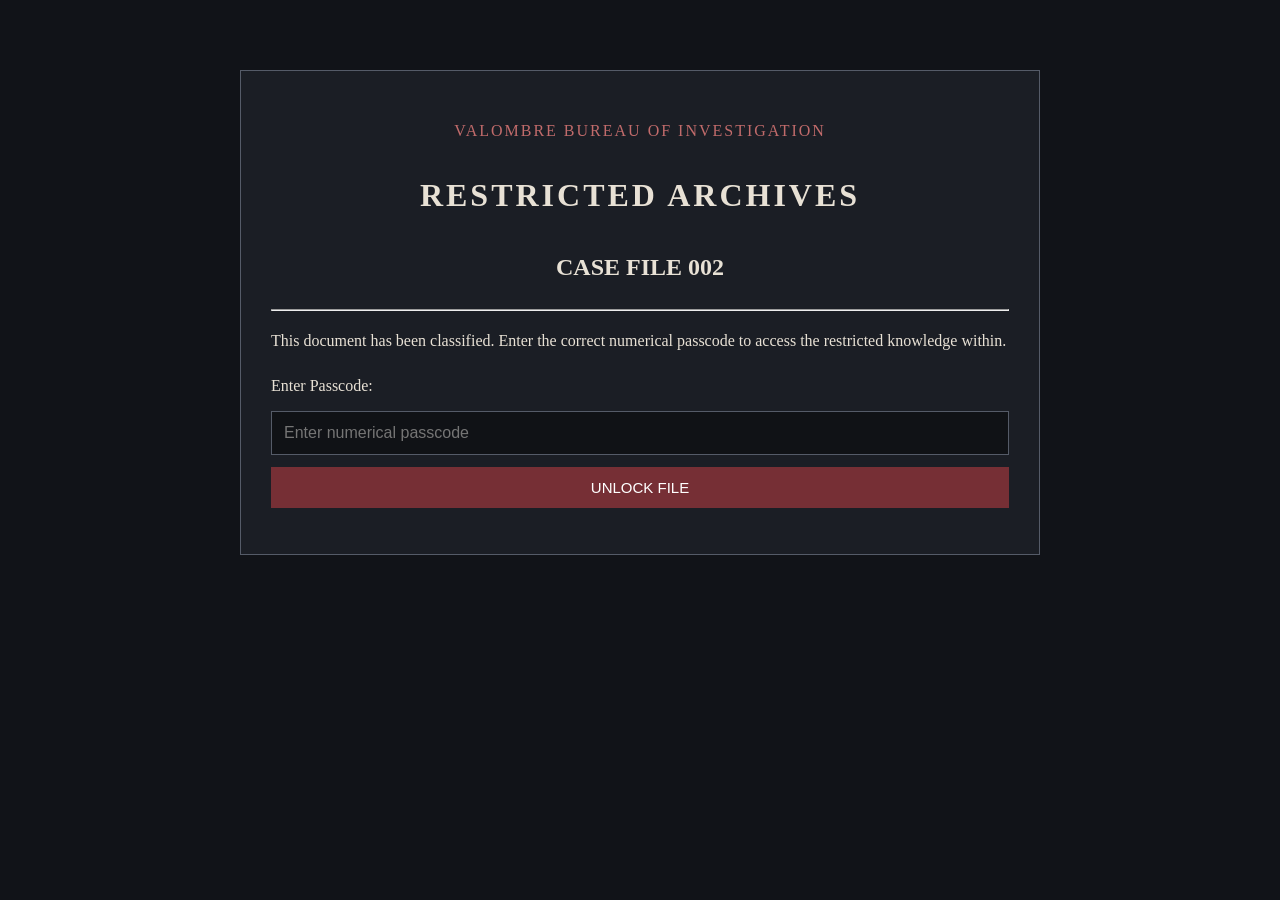
<file: Index.html>
<html lang="en">
<head>
    <meta charset="UTF-8">
    <meta name="viewport" content="width=device-width, initial-scale=1.0">
    <title>VBI Archives - File 002</title>

    <style>
        body {
            background-color: #111318;
            color: #e8e1d5;
            font-family: Georgia, "Times New Roman", serif;
            max-width: 800px;
            margin: 50px auto;
            padding: 20px;
            line-height: 1.8;
        }

        .container {
            background-color: #1b1e25;
            border: 1px solid #555b68;
            padding: 30px;
        }

        h1, h2 {
            text-align: center;
        }

        h1 {
            letter-spacing: 3px;
        }

        .label {
            text-align: center;
            color: #c16b6b;
            letter-spacing: 2px;
        }

        input {
            width: 100%;
            padding: 12px;
            margin-top: 10px;
            box-sizing: border-box;
            background: #101216;
            color: white;
            border: 1px solid #555b68;
            font-size: 16px;
        }

        button {
            width: 100%;
            padding: 12px;
            margin-top: 12px;
            background: #762f35;
            color: white;
            border: none;
            cursor: pointer;
            font-size: 15px;
        }

        button:hover {
            background: #984149;
        }

        #message {
            text-align: center;
            margin-top: 15px;
            color: #e18b8b;
        }

        #funFact {
            display: none;
            margin-top: 30px;
            border-top: 1px solid #555b68;
            padding-top: 20px;
        }

        #funFact p {
            text-align: justify;
        }

        .success {
            color: #9acba4;
            text-align: center;
        }
    </style>
</head>

<body>

<div class="container">

    <p class="label">VALOMBRE BUREAU OF INVESTIGATION</p>
    <h1>RESTRICTED ARCHIVES</h1>
    <h2>CASE FILE 002</h2>

    <hr>

    <p>
        This document has been classified.
        Enter the correct numerical passcode to access
        the restricted knowledge within.
    </p>

    <form id="passcodeForm">
        <label for="passcode">Enter Passcode:</label>
        <input
            type="number"
            id="passcode"
            placeholder="Enter numerical passcode"
            required
        >

        <button type="submit">UNLOCK FILE</button>
    </form>

    <p id="message"></p>

    <section id="funFact">
        <h2 class="success">ACCESS GRANTED</h2>
        <h2>THIS CHAPTER'S FUN FACT: RETRACERS</h2>

        <p>
            1318 2605161917062209, 23191709 1318081326130825051623 20192323092323 05 22052209 17051113070516 0510101318132403 1518190118 0523 220924220507131811, 0516161901131811 24120917 2419 252309 2412091322 17051805 2419 2209071918232422250724 20052324 092609182423 011324121318 05 08092313111805240908 05220905. 2412092309 1318081326130825051623 052209 1518190118 0523 220924220507092223, 051808 2412091322 050613161324130923 052209 07191823130809220908 13182605162505061609 2419 0722131713180516 1318260923241311052413191823.
        </p>

        <p>
            0603 07120518180916131811 2412091322 17051805 13182419 05 1619070524131918, 05 2209242205070922 070518 110524120922 241209 2209231308250516 050924120922 16091024 060912131808 0603 161326131811 060913181123, 17051113070516 201209181917091805, 051808 2012032313070516 081323242522060518070923. 24120903 24120918 0109052609 2412092309 242205070923 13182419 05 2320090724220516 20221914090724131918 1910 20052324 092609182423, 0516161901131811 190623092226092223 2419 01132418092323 102205111709182423 1910 01120524 1907072522220908.
        </p>

        <p>
            12190109260922, 220924220507131811 1323 181924 241209 23051709 0523 230909131811 241209 20052324 132423091610. 05 20221914090724131918 070518 19181603 0609 0523 0507072522052409 0523 241209 242205070923 16091024 060912131808. 1922081318052203 171926091709182423 170503 0609 22090719182324222507240908 07160905221603, 0112131609 07191826092223052413191823, 100507130516 1009052425220923, 051808 05072413191823 131826191626131811 2019010922102516 1705111307 170503 052020090522 081323241922240908 1922 07191720160924091603 050623091824.
        </p>

        <p>
            241209 20221907092323 05162319 120523 1613171324052413191823. 160522110922 0522090523 22092125132209 17192209 17051805, 051808 1916080922 092609182423 060907191709 131807220905231318111603 081310101307251624 2419 2209071918232422250724 0523 2412091322 2209231308250516 050924120922 08132323132005240923. 23151316160908 1318081326130825051623 070518 09260918 131824092210092209 01132412 05 2209242205070922'23 01192215 0603 17052315131811, 08132324192224131811, 1922 07191824051713180524131811 2412092309 242205070923.
        </p>

        <p>
            06090705252309 1910 24121323, 220924220507092223 052209 121311121603 231925111224 0510240922 0603 241209 2605161917062209 062522090525 1910 13182609232413110524131918. 2412091322 2022191409072413191823 070518 220926090516 19260922161919150908 0926130809180709, 090220192309 0719182422050813072413191823 1318 01132418092323 240923241317191803, 051808 12091620 13182609232413110524192223 2013090709 2419110924120922 241209 2309212509180709 1910 05 0722131709.
        </p>

        <hr>

        <p class="success">
            END OF RESTRICTED DOCUMENT
        </p>
    </section>

</div>

    <script src="Chapter2.js" defer></script>



</body>
</html>
</file>
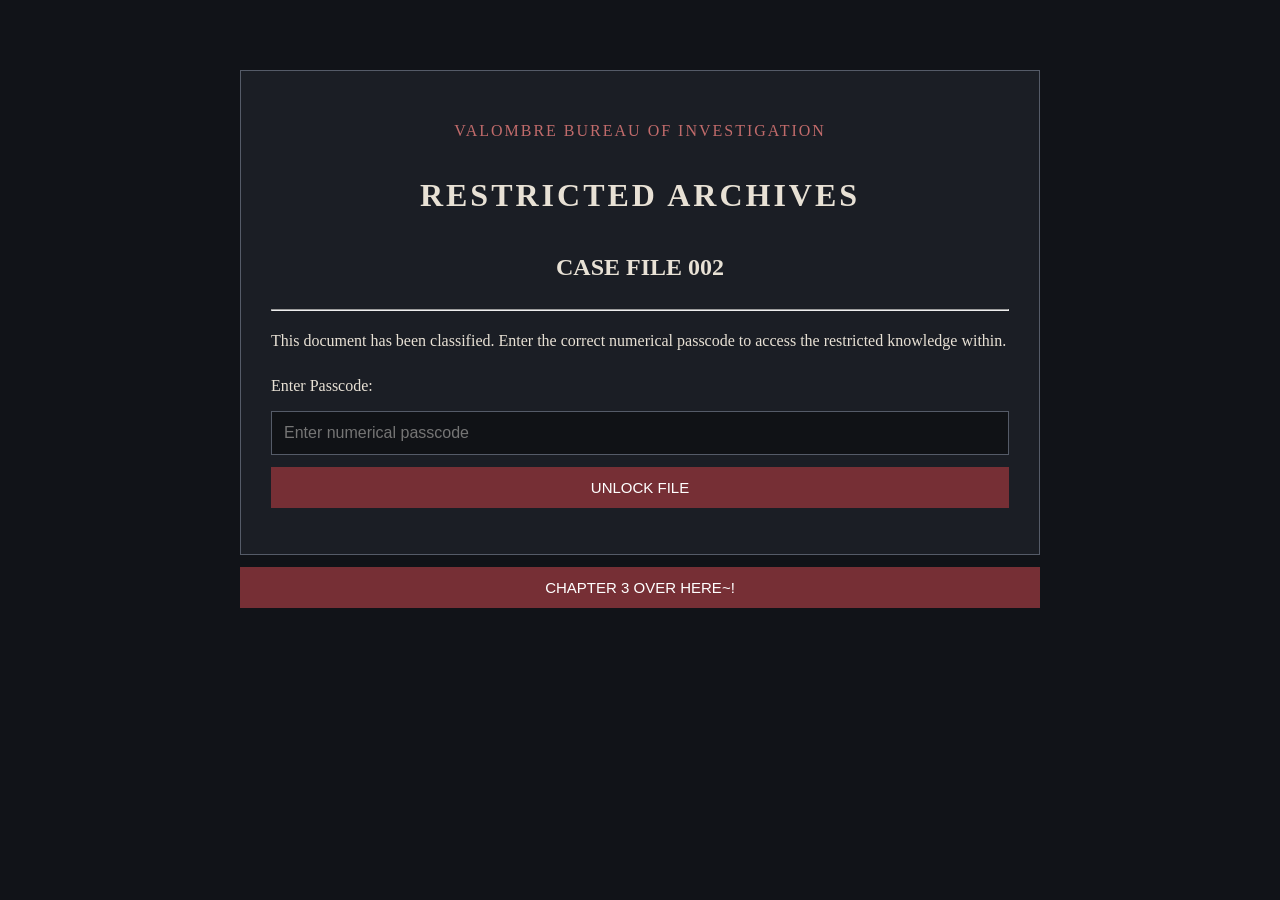
<file: index.html>
<html lang="en">
<head>
    <meta charset="UTF-8">
    <meta name="viewport" content="width=device-width, initial-scale=1.0">
    <title>VBI Archives - File 002</title>

    <style>
        body {
            background-color: #111318;
            color: #e8e1d5;
            font-family: Georgia, "Times New Roman", serif;
            max-width: 800px;
            margin: 50px auto;
            padding: 20px;
            line-height: 1.8;
        }

        .container {
            background-color: #1b1e25;
            border: 1px solid #555b68;
            padding: 30px;
        }

        h1, h2 {
            text-align: center;
        }

        h1 {
            letter-spacing: 3px;
        }

        .label {
            text-align: center;
            color: #c16b6b;
            letter-spacing: 2px;
        }

        input {
            width: 100%;
            padding: 12px;
            margin-top: 10px;
            box-sizing: border-box;
            background: #101216;
            color: white;
            border: 1px solid #555b68;
            font-size: 16px;
        }

        button {
            width: 100%;
            padding: 12px;
            margin-top: 12px;
            background: #762f35;
            color: white;
            border: none;
            cursor: pointer;
            font-size: 15px;
        }

        button:hover {
            background: #984149;
        }

        #message {
            text-align: center;
            margin-top: 15px;
            color: #e18b8b;
        }

        #funFact {
            display: none;
            margin-top: 30px;
            border-top: 1px solid #555b68;
            padding-top: 20px;
        }

        #funFact p {
            text-align: justify;
        }

        .success {
            color: #9acba4;
            text-align: center;
        }
    </style>
</head>

<body>

<div class="container">

    <p class="label">VALOMBRE BUREAU OF INVESTIGATION</p>
    <h1>RESTRICTED ARCHIVES</h1>
    <h2>CASE FILE 002</h2>

    <hr>

    <p>
        This document has been classified.
        Enter the correct numerical passcode to access
        the restricted knowledge within.
    </p>

    <form id="passcodeForm">
        <label for="passcode">Enter Passcode:</label>
        <input
            type="number"
            id="passcode"
            placeholder="Enter numerical passcode"
            required
        >

        <button type="submit">UNLOCK FILE</button>
    </form>

    <p id="message"></p>

    <section id="funFact">
        <h2 class="success">ACCESS GRANTED</h2>
        <h2>THIS CHAPTER'S FUN FACT: RETRACERS</h2>
    
        <p>12 17 / 25 4 15 18 16 5 21 8, / 22 18 16 8 / 12 17 7 12 25 12 7 24 4 15 22 / 19 18 22 22 8 22 22 / 4 / 21 4 21 8 / 16 4 10 12 6 4 15 / 4 9 9 12 17 12 23 2 / 14 17 18 26 17 / 4 22 / 21 8 23 21 4 6 12 17 10, / 4 15 15 18 26 12 17 10 / 23 11 8 16 / 23 18 / 24 22 8 / 23 11 8 12 21 / 16 4 17 4 / 23 18 / 21 8 6 18 17 22 23 21 24 6 23 / 19 4 22 23 / 8 25 8 17 23 22 / 26 12 23 11 12 17 / 4 / 7 8 22 12 10 17 4 23 8 7 / 4 21 8 4. / 23 11 8 22 8 / 12 17 7 12 25 12 7 24 4 15 22 / 4 21 8 / 14 17 18 26 17 / 4 22 / 21 8 23 21 4 6 8 21 22, / 4 17 7 / 23 11 8 12 21 / 4 5 12 15 12 23 12 8 22 / 4 21 8 / 6 18 17 22 12 7 8 21 8 7 / 12 17 25 4 15 24 4 5 15 8 / 23 18 / 6 21 12 16 12 17 4 15 / 12 17 25 8 22 23 12 10 4 23 12 18 17 22.</p>
        
        <p>5 2 / 6 11 4 17 17 8 15 12 17 10 / 23 11 8 12 21 / 16 4 17 4 / 12 17 23 18 / 4 / 15 18 6 4 23 12 18 17, / 4 / 21 8 23 21 4 6 8 21 / 6 4 17 / 10 4 23 11 8 21 / 23 11 8 / 21 8 22 12 7 24 4 15 / 4 8 23 11 8 21 / 15 8 9 23 / 5 8 11 12 17 7 / 5 2 / 15 12 25 12 17 10 / 5 8 12 17 10 22, / 16 4 10 12 6 4 15 / 19 11 8 17 18 16 8 17 4, / 4 17 7 / 19 11 2 22 12 6 4 15 / 7 12 22 23 24 21 5 4 17 6 8 22. / 23 11 8 2 / 23 11 8 17 / 26 8 4 25 8 / 23 11 8 22 8 / 23 21 4 6 8 22 / 12 17 23 18 / 4 / 22 19 8 6 23 21 4 15 / 19 21 18 13 8 6 23 12 18 17 / 18 9 / 19 4 22 23 / 8 25 8 17 23 22, / 4 15 15 18 26 12 17 10 / 18 5 22 8 21 25 8 21 22 / 23 18 / 26 12 23 17 8 22 22 / 9 21 4 10 16 8 17 23 22 / 18 9 / 26 11 4 23 / 18 6 6 24 21 21 8 7.</p>
        
        <p>11 18 26 8 25 8 21, / 21 8 23 21 4 6 12 17 10 / 12 22 / 17 18 23 / 23 11 8 / 22 4 16 8 / 4 22 / 22 8 8 12 17 10 / 23 11 8 / 19 4 22 23 / 12 23 22 8 15 9. / 4 / 19 21 18 13 8 6 23 12 18 17 / 6 4 17 / 18 17 15 2 / 5 8 / 4 22 / 4 6 6 24 21 4 23 8 / 4 22 / 23 11 8 / 23 21 4 6 8 22 / 15 8 9 23 / 5 8 11 12 17 7. / 18 21 7 12 17 4 21 2 / 16 18 25 8 16 8 17 23 22 / 16 4 2 / 5 8 / 21 8 6 18 17 22 23 21 24 6 23 8 7 / 6 15 8 4 21 15 2, / 26 11 12 15 8 / 6 18 17 25 8 21 22 4 23 12 18 17 22, / 26 12 23 17 8 22 22 / 4 6 6 18 24 17 23 22, / 4 17 7 / 4 6 23 12 18 17 22 / 12 17 25 18 15 25 12 17 10 / 19 18 26 8 21 9 24 15 / 16 4 10 12 6 / 16 4 2 / 4 19 19 8 4 21 / 7 12 22 23 18 21 23 8 7 / 18 21 / 6 18 16 19 15 8 23 8 15 2 / 4 5 22 8 17 23.</p>
        
        <p>23 11 8 / 19 21 18 6 8 22 22 / 4 15 22 18 / 11 4 22 / 15 12 16 12 23 4 23 12 18 17 22. / 15 4 21 10 8 21 / 4 21 8 4 22 / 21 8 20 24 12 21 8 / 16 18 21 8 / 16 4 17 4, / 4 17 7 / 18 15 7 8 21 / 8 25 8 17 23 22 / 5 8 6 18 16 8 / 12 17 6 21 8 4 22 12 17 10 15 2 / 7 12 9 9 12 6 24 15 23 / 23 18 / 21 8 6 18 17 22 23 21 24 6 23 / 4 22 / 23 11 8 12 21 / 21 8 22 12 7 24 4 15 / 4 8 23 11 8 21 / 7 12 22 22 12 19 4 23 8 22. / 22 14 12 15 15 8 7 / 12 17 7 12 25 12 7 24 4 15 22 / 6 4 17 / 8 25 8 17 / 12 17 23 8 21 9 8 21 8 / 26 12 23 11 / 4 / 21 8 23 21 4 6 8 21 22' / 26 18 21 14 / 5 2 / 16 4 22 14 12 17 10, / 7 12 22 23 18 21 23 12 17 10, / 18 21 / 6 18 17 23 4 16 12 17 4 23 12 17 10 / 23 11 8 22 8 / 23 21 4 6 8 22.</p>
        
        <p>5 8 6 4 24 22 8 / 18 9 / 23 11 12 22, / 21 8 23 21 4 6 8 21 22 / 4 21 8 / 11 12 10 11 15 2 / 22 18 24 10 11 23 / 4 9 23 8 21 / 5 2 / 23 11 8 / 25 4 15 18 16 5 21 8 / 5 24 21 8 4 24 / 18 9 / 12 17 25 8 22 23 12 10 4 23 12 18 17. / 23 11 8 12 21 / 19 21 18 13 8 6 23 12 18 17 22 / 6 4 17 / 21 8 25 8 4 15 / 18 25 8 21 15 18 18 14 8 7 / 8 25 12 7 8 17 6 8, / 8 1 19 18 22 8 / 6 18 17 23 21 4 7 12 6 23 12 18 17 22 / 12 17 / 26 12 23 17 8 22 22 / 23 8 22 23 12 16 18 17 2, / 4 17 7 / 11 8 15 19 / 12 17 25 8 22 23 12 10 4 23 18 21 22 / 19 12 8 6 8 / 23 18 / 10 8 23 11 8 21 / 23 11 8 / 22 8 20 24 8 17 6 8 / 18 9 / 4 / 6 21 12 16 8.</p>


        <hr>

        <p class="success">
            END OF RESTRICTED DOCUMENT
        </p>
    </section>

</div>

    <script src="Chapter2.js" defer></script>

    
<button onclick="window.location.href='chapter3.html'">
    CHAPTER 3 OVER HERE~!
</button>




</body>
</html>
</file>
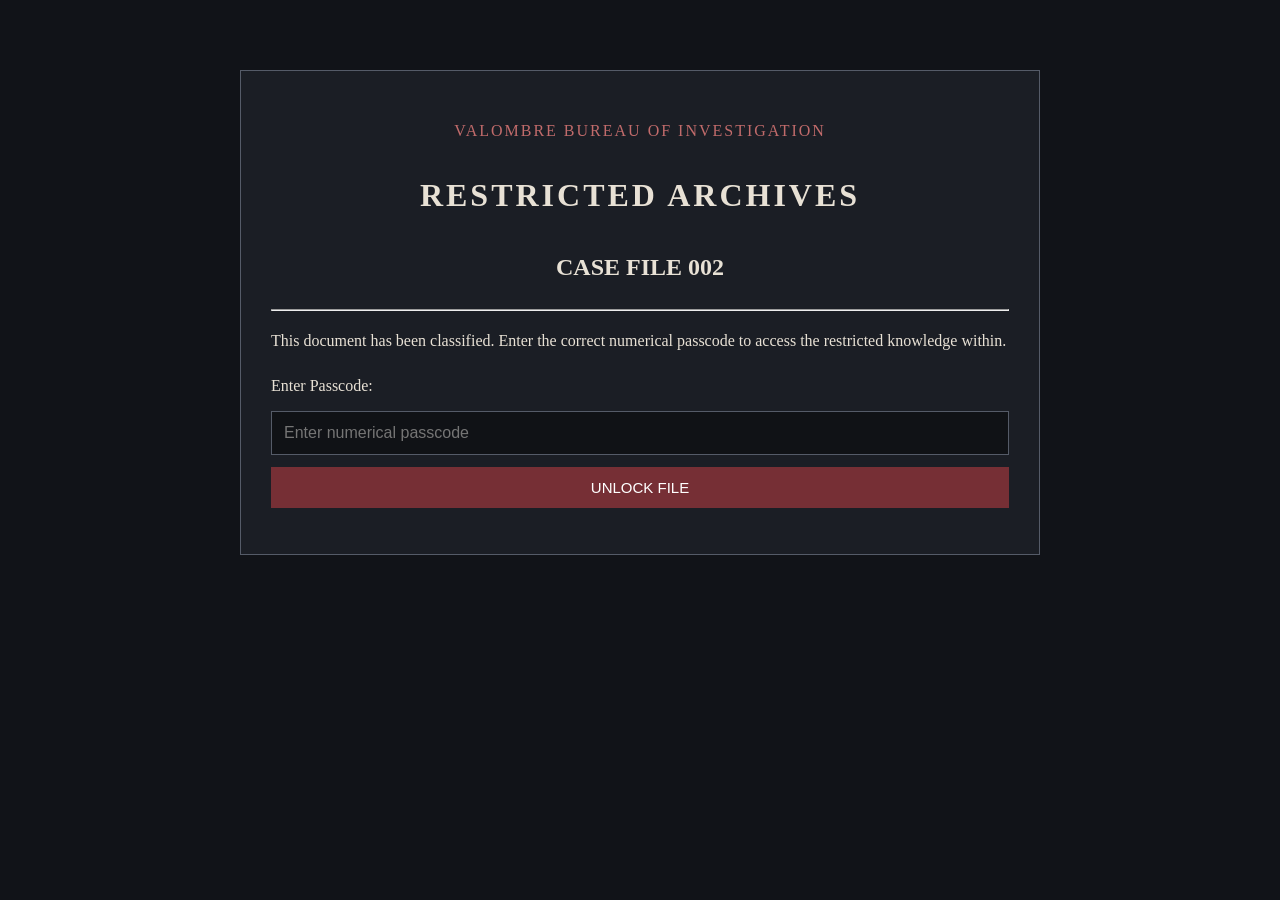
<file: CHAPTER2FUNFACT.html>
<!DOCTYPE html>
<html lang="en">
<head>
    <meta charset="UTF-8">
    <meta name="viewport" content="width=device-width, initial-scale=1.0">
    <title>VBI Archives - File 002</title>

    <style>
        body {
            background-color: #111318;
            color: #e8e1d5;
            font-family: Georgia, "Times New Roman", serif;
            max-width: 800px;
            margin: 50px auto;
            padding: 20px;
            line-height: 1.8;
        }

        .container {
            background-color: #1b1e25;
            border: 1px solid #555b68;
            padding: 30px;
        }

        h1, h2 {
            text-align: center;
        }

        h1 {
            letter-spacing: 3px;
        }

        .label {
            text-align: center;
            color: #c16b6b;
            letter-spacing: 2px;
        }

        input {
            width: 100%;
            padding: 12px;
            margin-top: 10px;
            box-sizing: border-box;
            background: #101216;
            color: white;
            border: 1px solid #555b68;
            font-size: 16px;
        }

        button {
            width: 100%;
            padding: 12px;
            margin-top: 12px;
            background: #762f35;
            color: white;
            border: none;
            cursor: pointer;
            font-size: 15px;
        }

        button:hover {
            background: #984149;
        }

        #message {
            text-align: center;
            margin-top: 15px;
            color: #e18b8b;
        }

        #funFact {
            display: none;
            margin-top: 30px;
            border-top: 1px solid #555b68;
            padding-top: 20px;
        }

        #funFact p {
            text-align: justify;
        }

        .success {
            color: #9acba4;
            text-align: center;
        }
    </style>
</head>

<body>

<div class="container">

    <p class="label">VALOMBRE BUREAU OF INVESTIGATION</p>
    <h1>RESTRICTED ARCHIVES</h1>
    <h2>CASE FILE 002</h2>

    <hr>

    <p>
        This document has been classified.
        Enter the correct numerical passcode to access
        the restricted knowledge within.
    </p>

    <form id="passcodeForm">
        <label for="passcode">Enter Passcode:</label>
        <input
            type="number"
            id="passcode"
            placeholder="Enter numerical passcode"
            required
        >

        <button type="submit">UNLOCK FILE</button>
    </form>

    <p id="message"></p>

    <section id="funFact">
        <h2 class="success">ACCESS GRANTED</h2>
        <h2>THIS CHAPTER'S FUN FACT: RETRACERS</h2>

        <p>
            1318 2605161917062209, 23191709 1318081326130825051623 20192323092323 05 22052209 17051113070516 0510101318132403 1518190118 0523 220924220507131811, 0516161901131811 24120917 2419 252309 2412091322 17051805 2419 2209071918232422250724 20052324 092609182423 011324121318 05 08092313111805240908 05220905. 2412092309 1318081326130825051623 052209 1518190118 0523 220924220507092223, 051808 2412091322 050613161324130923 052209 07191823130809220908 13182605162505061609 2419 0722131713180516 1318260923241311052413191823.
        </p>

        <p>
            0603 07120518180916131811 2412091322 17051805 13182419 05 1619070524131918, 05 2209242205070922 070518 110524120922 241209 2209231308250516 050924120922 16091024 060912131808 0603 161326131811 060913181123, 17051113070516 201209181917091805, 051808 2012032313070516 081323242522060518070923. 24120903 24120918 0109052609 2412092309 242205070923 13182419 05 2320090724220516 20221914090724131918 1910 20052324 092609182423, 0516161901131811 190623092226092223 2419 01132418092323 102205111709182423 1910 01120524 1907072522220908.
        </p>

        <p>
            12190109260922, 220924220507131811 1323 181924 241209 23051709 0523 230909131811 241209 20052324 132423091610. 05 20221914090724131918 070518 19181603 0609 0523 0507072522052409 0523 241209 242205070923 16091024 060912131808. 1922081318052203 171926091709182423 170503 0609 22090719182324222507240908 07160905221603, 0112131609 07191826092223052413191823, 100507130516 1009052425220923, 051808 05072413191823 131826191626131811 2019010922102516 1705111307 170503 052020090522 081323241922240908 1922 07191720160924091603 050623091824.
        </p>

        <p>
            241209 20221907092323 05162319 120523 1613171324052413191823. 160522110922 0522090523 22092125132209 17192209 17051805, 051808 1916080922 092609182423 060907191709 131807220905231318111603 081310101307251624 2419 2209071918232422250724 0523 2412091322 2209231308250516 050924120922 08132323132005240923. 23151316160908 1318081326130825051623 070518 09260918 131824092210092209 01132412 05 2209242205070922'23 01192215 0603 17052315131811, 08132324192224131811, 1922 07191824051713180524131811 2412092309 242205070923.
        </p>

        <p>
            06090705252309 1910 24121323, 220924220507092223 052209 121311121603 231925111224 0510240922 0603 241209 2605161917062209 062522090525 1910 13182609232413110524131918. 2412091322 2022191409072413191823 070518 220926090516 19260922161919150908 0926130809180709, 090220192309 0719182422050813072413191823 1318 01132418092323 240923241317191803, 051808 12091620 13182609232413110524192223 2013090709 2419110924120922 241209 2309212509180709 1910 05 0722131709.
        </p>

        <hr>

        <p class="success">
            END OF RESTRICTED DOCUMENT.
        </p>
    </section>

</div>

<script>
    const form = document.getElementById("passcodeForm");
    const passcodeInput = document.getElementById("passcode");
    const message = document.getElementById("message");
    const funFact = document.getElementById("funFact");

    form.addEventListener("submit", function(event) {
        event.preventDefault();

        let passcode = parseInt(passcodeInput.value);

        if (passcode === 143) {
            message.textContent = "Passcode accepted. File unlocked.";
            message.style.color = "#9acba4";
            funFact.style.display = "block";
        }

        if (passcode !== 143) {
            message.textContent = "ACCESS DENIED - Incorrect passcode.";
            message.style.color = "#e18b8b";
            funFact.style.display = "none";
        }
    });
</script>

</body>
</html>
</file>
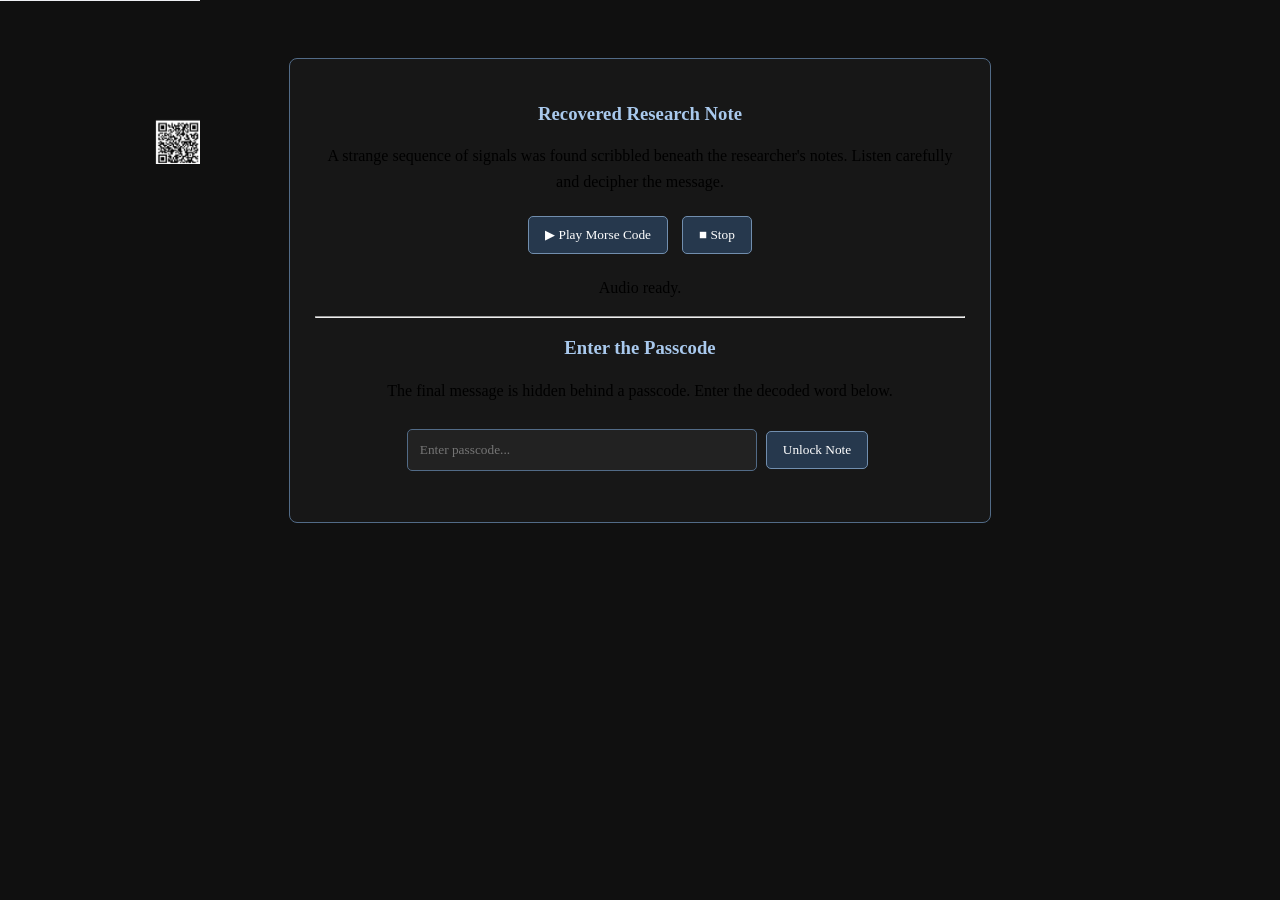
<file: chapter3.html>
<!DOCTYPE html>
<html lang="en">
<head>
    <meta charset="UTF-8">
    <meta name="viewport" content="width=device-width, initial-scale=1.0">
    <title>Chapter 3 — Recovered Research Note</title>
    <link rel="stylesheet" href="chapter3.css">
</head>
<body>

    <div class="morse-puzzle">
        <h3>Recovered Research Note</h3>

        <p>
            A strange sequence of signals was found
            scribbled beneath the researcher's notes.
            Listen carefully and decipher the message.
        </p>

        <button id="playMorse">▶ Play Morse Code</button>
        <button id="stopMorse">■ Stop</button>

        <p id="morseStatus">Audio ready.</p>

        <hr>

        <h3>Enter the Passcode</h3>

        <p>
            The final message is hidden behind a passcode.
            Enter the decoded word below.
        </p>

        <form id="passcodeForm">
            <input
                type="text"
                id="passcodeInput"
                placeholder="Enter passcode..."
                autocomplete="off"
                required
            >

            <button type="submit">Unlock Note</button>
        </form>

        <p id="passcodeStatus"></p>

        <div id="secretMessage" hidden>
            <h3>Decrypted Document</h3>

            <p>
                The term "Defect" is a general classification. There are people who have conditions wherein their ability to control mana is hindered.
            </p>

            <p>
                Some cannot summon mana. Others can summon it but
                cannot control its flow. There are even accounts of
                individuals whose mana responds in ways that
                conventional magical theory cannot explain.
            </p>

            <p>
                [The rest of the file was redacted..]
            </p>
            <h> MAGICAL APPRATUSES </h>
            <p>
                 Magical Apparatuses are specialized tools and devices designed to channel, manipulate, store, or regulate mana. Unlike ordinary objects, these apparatuses incorporate magical components that allow them to perform functions that would otherwise require direct spellcasting.
            </p>
            <p>
                Magical Apparatuses come in a wide variety of forms, ranging from everyday conveniences such as crystal telephones and mana-powered vehicles to specialized equipment used by investigators, physicians, engineers, and military personnel. Their complexity depends on their intended purpose, with simpler apparatuses requiring little mana to operate, while more advanced devices may demand precise control or substantial energy reserves.
            </p>
            <p>
                Most apparatuses rely on a combination of enchanted materials, carefully constructed magical circuits, and a source of mana. Some draw energy directly from their users, while others contain stored mana within specially prepared crystals or other energy-conducting materials. More sophisticated models can even regulate their own output, allowing individuals with limited magical ability to operate devices that would otherwise be beyond their capabilities.
            </p>
            
        </div>

    </div>

    <script src="chapter3.js"></script>
</body>
</html>
</file>
<file: chapter3.css>
body {
    background-image: url("Screenshot 2026-10-19 165723.png");
    background-size: 200px;
    background-repeat: no-repeat;
    background-color: #101010;
    color: ##044fc7;
    font-family: Georgia, "Times New Roman", serif;
    padding: 20px;
}

.morse-puzzle {
    max-width: 650px;
    margin: 30px auto;
    padding: 25px;
    background: #171717;
    border: 1px solid #526b87;
    border-radius: 8px;
    text-align: center;
}

.morse-puzzle h3 {
    color: #a9c9ed;
}

.morse-puzzle p {
    line-height: 1.6;
}

button {
    background: #26384d;
    color: white;
    border: 1px solid #718eae;
    border-radius: 5px;
    padding: 10px 16px;
    margin: 5px;
    cursor: pointer;
    font-family: inherit;
}

button:hover {
    background: #385575;
}

input {
    box-sizing: border-box;
    width: 100%;
    max-width: 350px;
    padding: 12px;
    margin: 10px 0;
    background: #222;
    color: #fff;
    border: 1px solid #526b87;
    border-radius: 5px;
    font-family: inherit;
}

#passcodeStatus {
    color: #a9c9ed;
}

#secretMessage {
    margin-top: 25px;
    padding: 20px;
    text-align: left;
    background: #20252b;
    border-left: 3px solid #718eae;
}

#secretMessage[hidden] {
    display: none;
}
</file>
